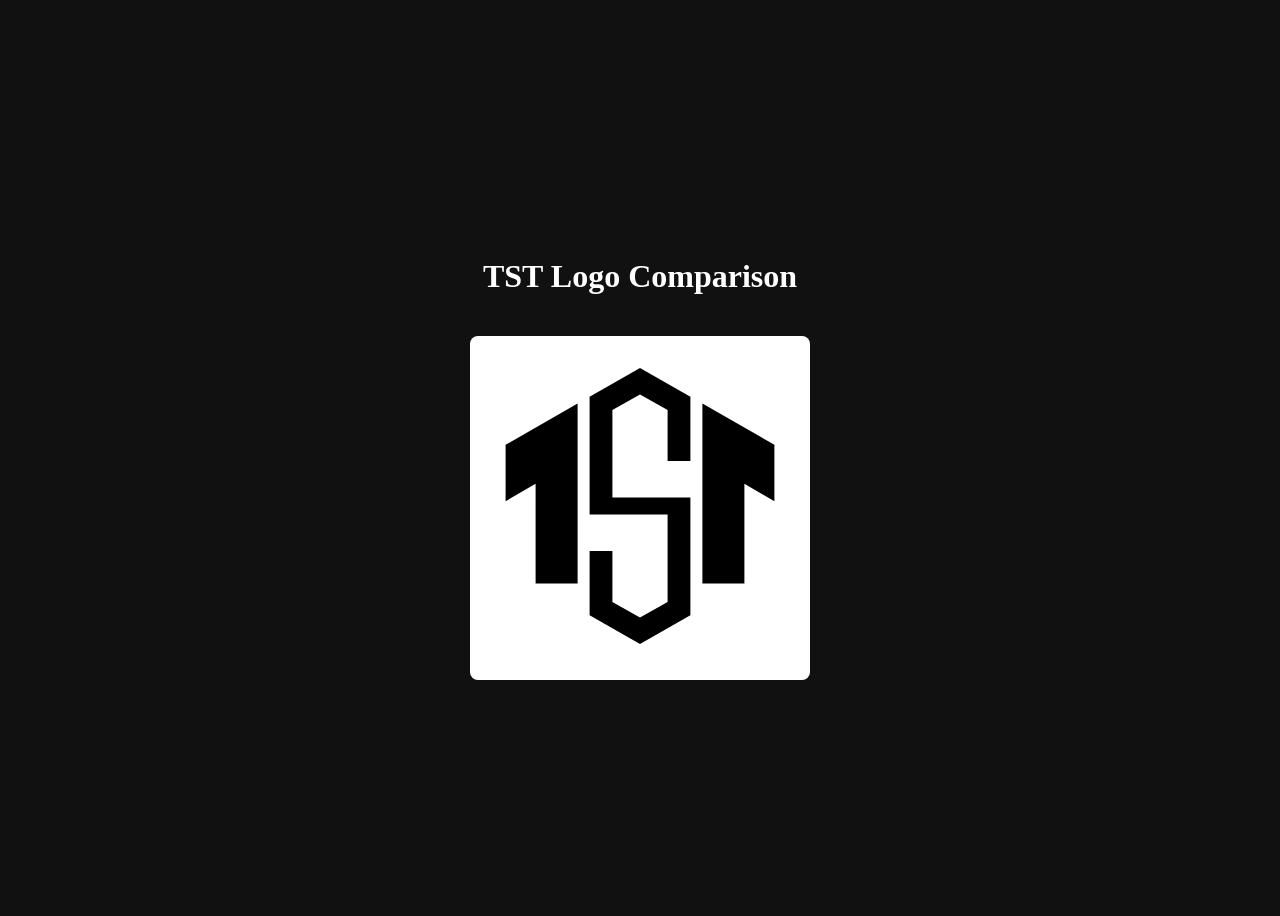
<file: public/test-logo.html>
<!DOCTYPE html>
<html>
<head>
  <meta charset="utf-8">
  <title>Logo Test</title>
  <style>
    body { background: #111; color: white; display: flex; flex-direction: column; align-items: center; justify-content: center; height: 100vh; gap: 20px; }
    .box { background: white; padding: 20px; border-radius: 8px; }
  </style>
</head>
<body>
  <h1>TST Logo Comparison</h1>
  <div class="box">
    <svg id="tst-logo" viewBox="0 0 500 500" width="300" height="300" xmlns="http://www.w3.org/2000/svg">
      <defs>
        <clipPath id="hex-clip">
          <polygon points="250,20 450,135 450,365 250,480 50,365 50,135" />
        </clipPath>
      </defs>
      <!-- Background white for test -->
      <rect width="500" height="500" fill="#ffffff" />
      <g fill="#000000">
        <!-- Center S -->
        <!-- Top apex: 250, 20. Width of S outer walls: 180 to 320 (width 140) -->
        <!-- Stroke width = 36 -->
        <!-- Upper loop of S -->
        <path d="
          M 250,20 
          L 334,68 
          L 334,175 
          L 296,175 
          L 296,90 
          L 250,64 
          L 204,90 
          L 204,236 
          L 334,236 
          L 334,432 
          L 250,480 
          L 166,432 
          L 166,325 
          L 204,325 
          L 204,410 
          L 250,436 
          L 296,410 
          L 296,264 
          L 166,264 
          L 166,68 
          Z
        " />
        
        <!-- Left T -->
        <!-- S outer wall is x=166. Gap = 20 -> T inner wall is x=146. -->
        <!-- T stem: from x=146 to x=96 (width 50). -->
        <!-- T top bar: slants down-left from (146, 79) to (26, 148). -->
        <!-- Wing overhang: from (26, 148) to (26, 218), notch to (96, 178). -->
        <path d="
          M 146,79
          L 26,148
          L 26,242
          L 76,213
          L 76,379
          L 146,379
          L 146,79
          Z
        " />

        <!-- Right T: Mirror of Left T -->
        <path d="
          M 354,79
          L 474,148
          L 474,242
          L 424,213
          L 424,379
          L 354,379
          L 354,79
          Z
        " />
      </g>
    </svg>
  </div>
</body>
</html>
</file>
